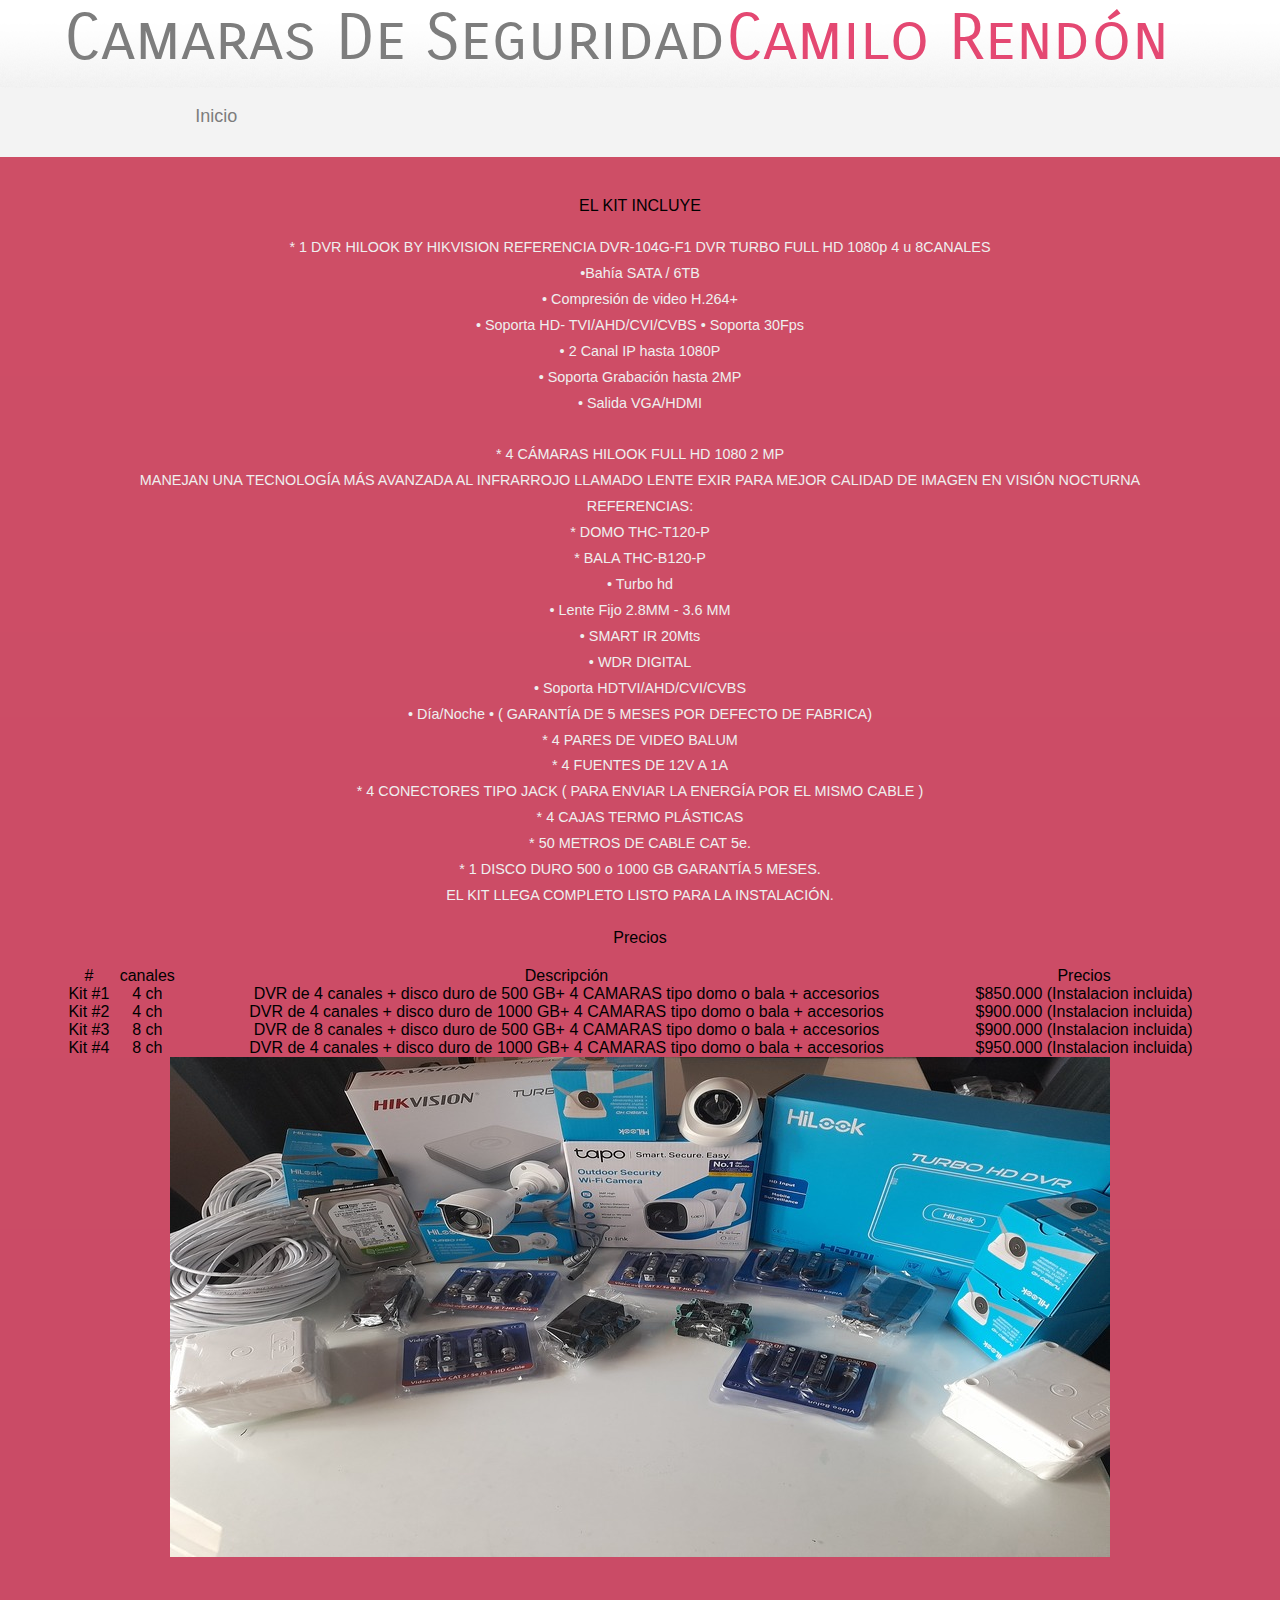
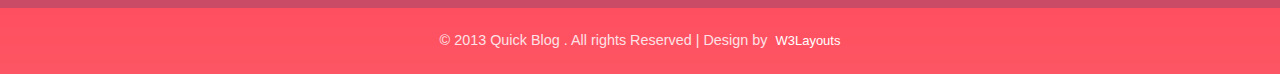
<file: single.html>
<!--A Design by W3layouts
Author: W3layout
Author URL: http://w3layouts.com
License: Creative Commons Attribution 3.0 Unported
License URL: http://creativecommons.org/licenses/by/3.0/
-->
<!DOCTYPE HTML>
<html>
<head>
	<title>The Free Quick Blog Website Template | Single :: w3layouts</title>
	<meta http-equiv="Content-Type" content="text/html; charset=utf-8" />
	<meta name="viewport" content="width=device-width, initial-scale=1, maximum-scale=1">
	<link href="css/style.css" rel="stylesheet" type="text/css" media="all" />
	<link rel="stylesheet" href="css/slider.css" type="text/css" media="screen" />
	<link href='//fonts.googleapis.com/css?family=Carrois+Gothic+SC' rel='stylesheet' type='text/css'>
	<link href="https://cdn.jsdelivr.net/npm/bootstrap@5.1.3/dist/css/bootstrap.min.css" rel="stylesheet" integrity="sha384-1BmE4kWBq78iYhFldvKuhfTAU6auU8tT94WrHftjDbrCEXSU1oBoqyl2QvZ6jIW3" crossorigin="anonymous">
	<script type="text/javascript" src="js/jquery-1.7.1.min.js"></script>
    <script type="text/javascript" src="js/jquery.nivo.slider.js"></script>
    <script type="text/javascript">
    $(window).load(function() {
        $('#slider').nivoSlider();
    });
    </script>
</head>
<body>
<div class="hdr-bg">
<div class="wrap"> 
	<div class="header">
		<div class="logo">
			<h1><a href="index.html"><span>Camaras de seguridad</span>Camilo Rendón</a></h1>
		</div>
	 <div class="menu">
        <ul id="nav">
            <li class="hsubs"><a href="index.html">Inicio</a></li>
         </ul>
	</div>
	<div class="search-form">
	 <!-- <form>
	 	<input type="text" name="s">
	     <a href="#" onclick="document.getElementById('search').submit()">Buscar</a>
	 </form> -->
	 </div>
	<div class="clear"></div>
</div>
</div>
</div>
<div class="content-bg">
<div class="wrap"> 
	<div class="content">
		
		<h1 style="color: black; margin-top: 10px; text-align: center;">EL KIT INCLUYE	</h2>
	<div style="text-align: center;">
		<!-- <h4 > <a></a></h4> -->
		<p class="top" style="margin-top: 20px;"> * 1 DVR HILOOK BY HIKVISION REFERENCIA DVR-104G-F1 DVR TURBO FULL HD 1080p 4 u 8CANALES <br> •Bahía SATA / 6TB <br>
			• Compresión de video H.264+ <br>
			• Soporta HD- TVI/AHD/CVI/CVBS • Soporta 30Fps<br>
			• 2 Canal IP hasta 1080P<br>
			• Soporta Grabación hasta 2MP<br>
			• Salida VGA/HDMI<br><br>			
			
			* 4 CÁMARAS HILOOK FULL HD 1080 2 MP<br>
			
			MANEJAN UNA TECNOLOGÍA MÁS AVANZADA AL INFRARROJO LLAMADO LENTE EXIR PARA MEJOR CALIDAD DE IMAGEN EN VISIÓN NOCTURNA<br>
			
			REFERENCIAS:<br>
			
			* DOMO THC-T120-P<br>
			* BALA THC-B120-P<br>
			
			• Turbo hd<br>
			• Lente Fijo 2.8MM - 3.6 MM<br>
			• SMART IR 20Mts<br>
			• WDR DIGITAL<br>
			• Soporta HDTVI/AHD/CVI/CVBS<br>
			• Día/Noche • ( GARANTÍA DE 5 MESES POR DEFECTO DE FABRICA)<br>
			
			* 4 PARES DE VIDEO BALUM<br>
			
			* 4 FUENTES DE 12V A 1A<br>
			
			* 4 CONECTORES TIPO JACK ( PARA ENVIAR LA ENERGÍA POR EL MISMO CABLE )<br>
			
			* 4 CAJAS TERMO PLÁSTICAS<br>
			
			* 50 METROS DE CABLE CAT 5e.<br>
			
			* 1 DISCO DURO 500 o 1000 GB GARANTÍA 5 MESES.<br>
			
			EL KIT LLEGA COMPLETO LISTO PARA LA INSTALACIÓN.<br></p>

		<h1>Precios</h1>

		<table class="table table-dark table-striped" style="margin-top: 20px;">
			<thead>
			  <tr>
				<th scope="col">#</th>
				<th scope="col">canales</th>
				<th scope="col">Descripción</th>
				<th scope="col">Precios</th>
			  </tr>
			</thead>
			<tbody>
			  <tr>
				<th scope="row"> Kit #1</th>
				<td>4 ch</td>
				<td>DVR de 4 canales + disco duro de 500 GB+ 4 CAMARAS tipo domo o bala + accesorios</td>
				<td>$850.000 (Instalacion incluida)</td>
			  </tr>
			  <tr>
				<th scope="row">Kit #2</th>
				<td>4 ch</td>
				<td>DVR de 4 canales + disco duro de 1000 GB+ 4 CAMARAS tipo domo o bala + accesorios</td>
				<td>$900.000 (Instalacion incluida)</td>
			  </tr>
			  <tr>
				<th scope="row">Kit #3</th>
				<td>8 ch </td>
				<td>DVR de 8 canales + disco duro de 500 GB+ 4 CAMARAS tipo domo o bala + accesorios</td>
				<td>$900.000 (Instalacion incluida)</td>
			  </tr><tr>
				<th scope="row">Kit #4</th>
				<td>8 ch</td>
				<td>DVR de 4 canales + disco duro de 1000 GB+ 4 CAMARAS tipo domo o bala + accesorios</td>
				<td>$950.000 (Instalacion incluida)</td>
			  </tr>
			</tbody>
		  </table>


		<img src="images/pic7.jpg" alt="">	
		<!-- <p class="top">Lorem Ipsum is simply dummy text of the printing and typesetting industry. Lorem Ipsum has been the industry's standard dummy text ever since the 1500s, when an unknown printer took a galley of type and scrambled it to make a type specimen book. It has survived not only five centuries, but also the leap into electronic typesetting, remaining essentially unchanged. It was popularised in the 1960s with the release of Letraset sheets containing</p> -->
		<div class="btn-group1">
			<!-- <a href="#">Read More</a> -->
		</div>
	</div>
	<div class="">
		<h4></h4>
			<!-- <ul>
				<li>»&nbsp;&nbsp;<a href="#">Morbi dictum metus vitae nisicsm</a></li>
				<li>»&nbsp;&nbsp;<a href="#">Lorem ipsum dolor sit amet Proin</a></li>
				<li>»&nbsp;&nbsp;<a href="#">Proin sit amet mi sodales mollis</a></li>
			   	<li>»&nbsp;&nbsp;<a href="#">Morbi dictum metus vitae nisi fr</a></li>
				<li>»&nbsp;&nbsp;<a href="#">Lorem ipsum dolor sit amet Proin </a></li>
				<li>»&nbsp;&nbsp;<a href="#">Lorem ipsum dolor sit amet Proin </a></li>
				<li>»&nbsp;&nbsp;<a href="#">Proin sit amet mi sodales  mollis </a></li>
			   	<li>»&nbsp;&nbsp;<a href="#">Morbi dictum metus vitae nisi fring</a></li>
				<li>»&nbsp;&nbsp;<a href="#">Lorem ipsum dolor sit amet Proin </a></li>
				<li>»&nbsp;&nbsp;<a href="#">Morbi dictum metus vitae nisicsm</a></li>
				<li>»&nbsp;&nbsp;<a href="#">Lorem ipsum dolor sit amet Proin</a></li>
				<li>»&nbsp;&nbsp;<a href="#">Proin sit amet mi sodales mollis</a></li>
			   	<li>»&nbsp;&nbsp;<a href="#">Morbi dictum metus vitae nisi fr</a></li>
				<li>»&nbsp;&nbsp;<a href="#">Lorem ipsum dolor sit amet Proin </a></li>
				<li>»&nbsp;&nbsp;<a href="#">Lorem ipsum dolor sit amet Proin </a></li>
				<li>»&nbsp;&nbsp;<a href="#">Proin sit amet mi sodales  mollis </a></li>
			   	<li>»&nbsp;&nbsp;<a href="#">Morbi dictum metus vitae nisi fring</a></li>
				<li>»&nbsp;&nbsp;<a href="#">Lorem ipsum dolor sit amet Proin </a></li>
				<li>»&nbsp;&nbsp;<a href="#">Proin sit amet mi sodales mollis</a></li>
			</ul> -->
		</div>
	<div class="clear"></div>
    </div>
</div>
<!-- </div>
<div class="footer-bg">
<div class="wrap">
	<div class="footer">
		<div class="col1 span_1_of_3">
	       <div class="f-list">
	       	<h5>Most tweets</h5>
	       	<div class="icon">
	       		<img src="images/tweet.png" alt="" />
	       	</div>
	       <div class="tweets"><p>The simply dummy text of the printing and typesetting  Ipsum is simply dummy text.</p></div>
	       	<div class="clear"></div>
	       </div>
		</div>
		<div class="col1 span_1_of_3">
	       <div class="f-list">
	       	<h5>Articles</h5>
	  		   <ul>
		          <li><a href="#">Lorem Ipsum is simply dummy text of the printing</a></li>
		          <li><a href="#">The standard chunk of Lorem Ipsum used since the</a></li>
		          <li><a href="#">Lorem Ipsum is simply dummy text of the printing</a></li>
		          <li><a href="#">The standard chunk of Lorem Ipsum used since the</a></li>
		       </ul>
	       </div>
		</div>
		<div class="col1 span_1_of_3">
	       <div class="f-list">
		       	<h5>Recent Blogs</h5>
		      	<p>"There are many variations of passages of Lorem Ipsum available, but the majority have some words"</p>
		      	<p class="left btm">Posted on</p>
		      	<p class="right btm"><a href="#">H. Rackham</a></p>
		      	<div class="clear"></div>
		        <p>"The standard chunk of Lorem Ipsum used since the 1500s is reproduced below for those interested"</p>
		        <p class="left btm">Posted on</p>
		      	<p class="right"><a href="#">J.Smith</a></p>
		      	<div class="clear"></div>
		    	<p class="right btn"><a href="#">More</a></p>
	       </div>
		</div>
		<div class="clear"></div>
	</div>
</div>
</div> -->
<div class="ftr-bg">
<div class="wrap">
	<div class="footer">
		<p class="w3-link">© 2013 Quick Blog . All rights Reserved | Design by&nbsp; <a href="http://w3layouts.com/"> W3Layouts</a></p>
	</div>
</div>
</div>
</body>
</html>
</file>
<file: css/style.css>
/*
Author: W3layout
Author URL: http://w3layouts.com
License: Creative Commons Attribution 3.0 Unported
License URL: http://creativecommons.org/licenses/by/3.0/
*/
/* reset */
html,body,div,span,applet,object,iframe,h1,h2,h3,h4,h5,h6,p,blockquote,pre,a,abbr,acronym,address,big,cite,code,del,dfn,em,img,ins,kbd,q,s,samp,small,strike,strong,sub,sup,tt,var,b,u,i,dl,dt,dd,ol,nav ul,nav li,fieldset,form,label,legend,table,caption,tbody,tfoot,thead,tr,th,td,article,aside,canvas,details,embed,figure,figcaption,footer,header,hgroup,menu,nav,output,ruby,section,summary,time,mark,audio,video{margin:0;padding:0;border:0;font-size:100%;font:inherit;vertical-align:baseline;}
article, aside, details, figcaption, figure,footer, header, hgroup, menu, nav, section {display: block;}
ol,ul{list-style:none;margin:0;padding:0;}
blockquote,q{quotes:none;}
blockquote:before,blockquote:after,q:before,q:after{content:'';content:none;}
table{border-collapse:collapse;border-spacing:0;}
/* start editing from here */
a{text-decoration:none;}
.txt-rt{text-align:right;}/* text align right */
.txt-lt{text-align:left;}/* text align left */
.txt-center{text-align:center;}/* text align center */
.float-rt{float:right;}/* float right */
.float-lt{float:left;}/* float left */
.clear{clear:both;}/* clear float */
.pos-relative{position:relative;}/* Position Relative */
.pos-absolute{position:absolute;}/* Position Absolute */
.vertical-base{	vertical-align:baseline;}/* vertical align baseline */
.vertical-top{	vertical-align:top;}/* vertical align top */
.underline{	padding-bottom:5px;	border-bottom: 1px solid #eee; margin:0 0 20px 0;}/* Add 5px bottom padding and a underline */
nav.vertical ul li{	display:block;}/* vertical menu */
nav.horizontal ul li{	display: inline-block;}/* horizontal menu */
img{max-width:100%;}
/*end reset*/
body {
	font-family: "Trebuchet MS", Arial, Helvetica, sans-serif;
}
.wrap{
	width:80%;
	margin: 0 auto;
}
.wrap,.content,.main,.header,.footer{
	/* for smooth animated effect */
	transition:all .2s linear;
	-moz-transition:all .2s linear;/* firefox */
	-webkit-transition:all .2s linear; /* safari and chrome */
	-o-transition:all .2s linear; /* opera */
	-ms-transition:all .2s linear;
}
/*header*/
.hdr-bg{
	background:url('../images/header.gif')0 0 repeat-x #f3f3f3;
}
.header{
	padding: 0px 0;
}
/*logo*/
.logo{
	float:left;
}
.logo h1{
	font-family: 'Carrois Gothic SC', sans-serif;
	font-size: 4em;
	text-transform:capitalize;
}
.logo h1 span{
	color: #7d7d7d;
}
.logo h1 a{
	color: #e44872;
}
/*menu*/
.menu{
	float:left;
	margin-top:2%;
	margin-left: 20%;
}
#nav,#nav ul {
    list-style: none outside none;
    margin: 0;
    padding: 0;
}
#nav {
    clear: both;
    height: 58px;
    padding:0px;
    position: relative;
    z-index: 999;
}
#nav ul {
    background:#E44872;
    border:1px solid #222;
   	border-radius:4px;
	-moz-border-radius:4px;
	-o-border-radius:4px;
    border-width: 0 1px 1px;
    box-shadow: 0 5px 5px rgba(0, 0, 0, 0.5);
    left: -9999px;
    overflow: hidden;
    position: absolute;
    top: -9999px;
    z-index: 2;
}
#nav li {
	margin-right:10px;
    float: left;
    position: relative;
}
#nav li.active{
	color:#fff;
	background:#E44872;
	border-radius:10px;
	-moz-border-radius: 10px;
	-o-border-radius:10px;
}
#nav li:nth-child(3){
	margin-right: 0px;
}
#nav li.active a{
	color:#fff;
}
#nav li a {
	color: #7d7d7d;
	font-size: 18px;
	display: block;
	float: left;
	font-weight: normal;
	padding:7px 16px;
	position: relative;
	text-decoration: none;
}
#nav li:hover > a {
    color: #fff;
}
#nav li:hover, #nav a:focus, #nav a:hover, #nav a:active {
   	background:#E44872;
    outline: 0 none;
    	border-radius:10px;
	-moz-border-radius:10px;
	-o-border-radius:10px;
}
.search-form{
	margin-top:2%;
	float:right;
}
.search-form form	{
	float: right;
	background: #DFDFDF;
}
.search-form form input {
	width:160px;
	font-size: 12px;
	color: #838383;
	padding: 9px 10px;
	outline: none;
	position: relative;
	background: none;
	height: 18px;
	border:none;
	border-radius:2px;
	box-shadow: none;
	display: inline-block;
	float: left;
	position: relative;
}
.search-form form a {
	position:relative;
	cursor: pointer;
	display: inline-block;
	z-index: 20;
	font-size:14px;
	font-weight:bold;
	line-height: 18px;
	text-transform: capitalize;
	background: #E44872;
	padding: 10px 14px 9px;
	color:#eee;
	float: right;
	font-family: 'Oswald', sans-serif;
}
.search-form form a:hover{
	background:rgb(187, 60, 94);
	color:#fff;
}
/*content*/
.content-bg{
	background:url('../images/content.gif')repeat-x 0 0;
	background-size: 100%;
}
.content{
	padding:30px 0;
}
.text{
	font-weight: bold;
	text-align:center;
	color: #fff;
	text-transform:uppercase;
	font-family:"Century Gothic";
	
}
h2{
	font-size: 3em;
}
h3{	
	font-size:4em;
}
h4{
	text-transform:capitalize;
	font-size: 2em;
	color: #fff;
	margin-bottom:1.5%;
}
h5{
	color: #7d7d7d;
	font-size: 2em;
	text-transform:capitalize;
}
/*spans*/
span{
	color: #fff;
}
/*responsive-grids*/
.col:nth-child(4){
	margin-left: 0%;
}
.col {
	display: block;
	float: left;
	margin:1% 0 1% 1.6%;
}
.span_1_of_4 {
	width: 23.333%;
}
.col1{
	float: left;
	display: block;
	margin-right: 2%;
}
.col1:nth-child(3){
	margin-right: 0%;
}
.span_1_of_3 {
	width: 31.2%;
}
/*grids*/
.grids h3{
	text-transform:capitalize;
	font-size: 2em;
	margin-bottom: 8%;
}
.grids p{
	margin-top: 4%;
	margin-bottom: 6%;
}
p{
	font-size: 0.9em;
	color: #efefef;
	line-height: 1.8em;	
}
.grids img{
	box-shadow:0px 0px 10px rgb(83, 9, 36);
	/*border: 4px solid #ffffff;*/
	border-radius: 4px;
	-o-border-radius: 4px;
	-moz-border-radius: 4px;
	-webkit-border-radius: 4px;
}
.grids a{
	font-size: 0.8em;
	text-transform: capitalize;
	color:#fff;
	text-decoration:none;
}
.grids a:hover{
	color: rgb(255, 163, 174);
	text-decoration: none;
}
/*footer*/
.footer-bg{
	background: #f4f5f6;
}
.footer {
padding: 20px 0;
}
.footer p{
	color: #555;
}
.f-list{
	margin: 2% 0;
}
.f-list h5{
	margin-bottom: 3%;
	
}
.f-list li {
	list-style-image: url(../images/f-icon.png);
	margin-bottom: 10px;
	margin-left: 16px;
}
.f-list li a ,.right a{
	font-size: 0.9em;
	color:#CE4E66;
	vertical-align: top;
}
.f-list li a:hover ,.right a:hover{
	text-decoration:underline;
}
.icon{
	margin-right:5px;
	float:left;
	cursor: pointer;
}
.icon img:hover{
	opacity: 0.9;
}
.tweets{
	margin-top:2%;
}
.left{
	float: left;
}
.right{
	float:right;
}
.btm{
	margin-bottom: 2%;
}
 .btn a{
 	margin-top:4%;
	display: inline-block;
	font-size: 0.9em;
	font-weight: bold;
	text-transform: capitalize;
	line-height: 14px;
	color: #CE4E66;
	border-radius: 11px;
	padding: 8px 15px;
	background: url('../images/button.gif') left top repeat-x #f4f4f4;
	box-shadow: 0 1px 3px #bebebe;
}
.btn a:hover{
	background: #efefef;
	text-decoration:none;
}
.ftr-bg{
		background:url('../images/footer.gif')repeat-x 0 0;
}
.footer p.w3-link {
	text-align: center;
	color:rgb(252, 225, 230);
	font-size: 0.9em;
}
.footer p.w3-link a {
	color:#fff;
	text-decoration: none;
	font-size: 13px;
}
.footer p.w3-link a:hover{
	text-decoration:underline;
}
/*article*/
.article {
	float: left;
	width: 74.33%;
	margin-right: 3.33%;
}

h4 a{
	cursor:pointer;
	color: rgb(255, 163, 174);
}
h4 a:hover{
	color: #fff;
}
.btn-group1 a{
	-webkit-border-radius: .5em;
	-moz-border-radius: .5em;
	border-radius: .5em;
	padding:6px 16px;
	color: #fae7e9;
	border: solid 1px rgb(184, 73, 91);
	background: #da5867;
	background: -webkit-gradient(linear, left top, left bottom, from(#f16c7c), to(#bf404f));
	background: -moz-linear-gradient(top, #f16c7c, #bf404f);
	filter: progid:DXImageTransform.Microsoft.gradient(startColorstr='#f16c7c', endColorstr='#bf404f');
}
.btn-group1 a:hover{
	background: rgb(230, 102, 117);
	background: -webkit-gradient(linear, left top, left bottom, from(rgb(247, 117, 132)), to(rgb(175, 69, 81)));
	background: -moz-linear-gradient(top, #cf5d6a, #a53845);
	filter: progid:DXImageTransform.Microsoft.gradient(startColorstr='#cf5d6a', endColorstr='#a53845');
}
.top{
	margin: 10px 0 20px;
}
.article img{
	box-shadow: 0px 0px 10px #555;
	border:4px solid #fff;
}
.sidebar {
	float: left;
	width: 22.33%;
}
.sidebar ul{
	margin-top: 10px;
}
.sidebar ul li{
	color: #fff;
}
.sidebar ul li a{
	font-size: 13px;
	color:#efefef;
	line-height: 1.8em;	
}
.sidebar ul li a:hover{
	color:rgb(255, 189, 202);
}
/*Contact*/
.main {
	background: #fff;
	box-shadow: 0px 0px 10px #555;
}
.contact{
	padding: 20px;
}
.contact-left{
	float: left;
	width:53.9%;
	margin-right:2%;
}
.contact-right{
	float:right;
	width:44%;
}
.main h4{
	color: #cd4d66;
}
table{
	width:100%;
}
.map{
	margin-top:30px;
	background:#fff;
	border:1px solid #aaa;
	font-size:12px;
}
.table-form{
	margin-top:4px;
}
.table-form input[type="text"]{
	background: #ffffff;
	width: 90%;
	border: 1px solid rgb(250, 226, 231);
	outline: none;
	padding: 8px;
	margin-top: 25px;
	color: #7d7d7d;
	overflow: hidden;
	border-radius: 20px;
	-moz-border-radius: 20px;
	-o-border-radius: 20px;
}
textarea{
	font-family: 'Monda', sans-serif;
	width:90%;
	height:100px;
	padding: 8px;
	margin-top: 25px;
	border: 1px solid rgb(250, 226, 231);
	outline:none;
	color:#7d7d7d;
	resize:none;
	background: #ffffff;
}
.table-form input[type="submit"]{
	margin: 30px 0px 20px 380px;
}
/*contact-form*/
.contact-form{
	margin-top:20px;
}
.contact-form-r{
	float:left;
}
.contact-form form{
	background:none;
}
.contact-form form input[type="button"]{
	border:1px solid rgb(250, 226, 231);
	outline:none;
	font-size: 0.9em;
	font-weight: bold;
	text-transform: capitalize;
	line-height: 14px;
	color: #CE4E66;
	padding: 8px 24px;
	background: url('../images/button.gif') left top repeat-x #f4f4f4;
	box-shadow: 0 1px 3px #bebebe;
	cursor:pointer;
	border-radius:1.3em;
	-moz-border-radius:1.3em;
	-webkit-border-radius:1.3em;
}
/*404*/
.page{
	text-align:center;
}
.page h2{
	font-size: 8em;
	color: #fff;
	text-shadow:0px 2px 0px #555;
	font-family:"Century Gothic";
}
.contact-form form input[type="button"]:hover{
	background: #fefefe;
}
/*Media Queries*/
@media all and (max-width:1366px) and (min-width:1280px){
.wrap{
		width: 90%;
}
}
@media all and (max-width:1280px) and (min-width:1024px){
.wrap{
		width: 90%;
}
.menu{
	float:left;
	margin-left: 10%;
}
}	
@media all and (max-width:1024px) and (min-width:800px){
.wrap{
	width: 90%;
}
/*home*/
.logo h1{
	font-size: 3.2em;
}
.menu{
	margin-left:4%;
}

#nav li a{
	font-size:1em;
	padding: 6px 10px;
}
.search-form form input {
	width:120px;
}
/*aricle*/
.article {
	width: 70.33%;
}
.sidebar {
	width: 26.33%;
}
}
@media all and (max-width:800px){
.wrap{
	width: 90%;
}
/*home*/
.logo h1{
	font-size: 2.4em;
	margin-top: 3%;
}
.menu{
	margin-left:3%;
}
#nav li {
	margin-right:2px;
}
#nav li a{
	font-size: 1em;
	padding: 4px 8px;
}
.search-form form input {
	width:96px;
}
h2{
	font-size: 2.5em;
}
h3{
	font-size: 3em;
}
.grids h3 {

font-size: 1.4em;
}
/*aricle*/
.article {
	width: 60.33%;
}
.sidebar {
	width: 34.33%;
}
}
@media all and (max-width:667px) {
	h2 {
    font-size: 2.2em;
}
.logo h1{
	font-size: 2.6em;
}
.menu{
	margin-left:19%;
}
#nav li a{
	padding: 6px 14px;
}
.search-form {
	margin-top: 0%;
	float: none;
}
.search-form form {
	background: #DFDFDF;
	width: 100%;
	margin-bottom: 3%;
}
.search-form form input {
	width:78%;
}
.search-form form a {
	width:10%;
}
h4 {
    font-size: 1.8em;
}
}
@media all and (max-width:640px){
.wrap{
	width: 90%;
}
/*home*/
h3{
	font-size: 2.2em;
}
h4,h5{
	font-size: 1.6em;
}
.grids h3 {

font-size: 1.2em;
}
p{
	font-size: 0.8em;
}
/*aricle*/
.article {
	width: 52.33%;
}
.sidebar {
	width: 43.33%;
}
}
@media all and (max-width:600px) {
.menu {
    margin-left: 11%;
}
}
@media all and (max-width:480px) {
.wrap{
	width: 90%;
}
/*home*/
.logo h1{
	font-size: 2.4em;
}
.menu{
	margin-left:6%;
}
#nav li{
	margin-left: 4px;
}
#nav li a{
	font-size:1em;
	padding: 4px 6px;
}
.search-form {
	margin-top: 0%;
	float: none;
}
.search-form form {
	background: #DFDFDF;
	width: 100%;
	margin-bottom: 3%;
}
.search-form form input {
	width:72%;
	padding: 9px 10.8px;
}
h2{
	font-size: 2.0em;
}
h3{
	font-size: 2.4em;
}
h4,h5{
	font-size: 1.4em;
}
.grids h3 {

font-size: 1.2em;
}
p{
	font-size: 0.8em;
}
.span_1_of_4 {
    width: 47.333%;
}
.col {

margin: 1% 0 1% 1.6%;
}
.col:nth-child(4){
	margin-left: 1.6%;
}
.search-form form a {
	width:12%;
	position: relative;
}
/*aricle*/
.article {
    width: 100%;
    margin-right: 0;
    margin-bottom: 1.5em;
}
.sidebar {
	width: 100%;
}
.contact-left {
    width: 100%;
    margin-right: 0%;
    margin-bottom: 1.5em;
}
.contact-right {
    width: 100%;
}
}
@media all and (max-width:414px){
.logo {
    float: none;
    text-align: center;
}
.menu {
    margin-left: 22%;
    float: none;
    text-align: center;
}
#nav li a {
    font-size: 1em;
    padding: 4px 12px;
}
.span_1_of_4 {
    width: 100%;
    margin: 2% 0;
}
.span_1_of_3 {
    width: 100%;
    margin-right: 0;
}
.search-form form a {
    width: 20%;
}
.search-form form input {
    width: 60%;
}
}
@media all and (max-width:384px){
	.menu {
    margin-left: 14%;
}
}
@media all and (max-width:375px){
	.menu {
    margin-left: 12%;
}
}
@media all and (max-width:320px){
.wrap{
	width: 90%;
}
/*home*/
.logo{
	float: none;
	text-align:center;
}
.logo h1{
	font-size: 2.4em;
}
.menu{
	text-align:center;
	float:none;
	margin-left:12%;
	margin-top: 4%;
}
#nav li{
	margin-left: 4px;
}
#nav li a{
	font-size:1em;
	padding: 4px 6px;
}
.search-form {
	margin-top: 0%;
	float: none;
}
.search-form form {
	background: #DFDFDF;
	width: 100%;
	margin-bottom: 3%;
}
.search-form form input {
	padding: 9px 11.8px;
}
h2{
	font-size: 1.8em;
}
h3{
	font-size: 2.0em;
}
h4,h5{
	font-size: 1.6em;
}
.grids h3 {
	font-size: 1.2em;
	margin-bottom: 10px;
}
p{
	font-size: 0.8em;
}
.span_1_of_4 {
	width: 100%;
}
.col {
	margin: 1% 0 1% 0%;
}
.col:nth-child(4){
	margin-left: 0%;
}
.span_1_of_3 {
	width: 100%;
}
.col1 {
	margin-right: 0%;
}
/*aricle*/
.article {
	width: 100%;
	margin-right: 0%;
}
.sidebar {
	width: 100%;
}
.page h2{
	margin-top:-40px;
	font-size: 6em;
}
/*contact*/
.contact{
	padding:10px;
}
.contact-left{
	float: left;
	width:100%;
	margin-right:0%;
}
.contact-right{
	margin-top:10px;
	float:right;
	width:100%;
}
.table-form input[type="text"],textarea {
	margin-top: 10px;
}
.contact-form {
	margin-top: 10px;
}
.map {
	margin-top: 10px;
}
.page h2{
	font-size:6em;
}
#nav {
    height: 40px;
}
}
</file>
<file: css/slider.css>
/*
 * jQuery Nivo Slider v3.1
 * http://nivo.dev7studios.com
 *
 * Copyright 2012, Dev7studios
 * Free to use and abuse under the MIT license.
 * http://www.opensource.org/licenses/mit-license.php
 */
 
/* The Nivo Slider styles */
.nivoSlider {
	position:relative;
	width:100%;
	height:auto;
	overflow: hidden;
}
.nivoSlider img {
	position:absolute;
	top:0px;
	left:0px;
	max-width: none;
}
.nivo-main-image {
	display: block !important;
	position: relative !important; 
	width: 100% !important;
}

/* If an image is wrapped in a link */
.nivoSlider a.nivo-imageLink {
	position:absolute;
	top:0px;
	left:0px;
	width:100%;
	height:100%;
	border:0;
	padding:0;
	margin:0;
	z-index:6;
	display:none;
}
/* The slices and boxes in the Slider */
.nivo-slice {
	display:block;
	position:absolute;
	z-index:5;
	height:100%;
	top:0;
}
.nivo-box {
	display:block;
	position:absolute;
	z-index:5;
	overflow:hidden;
}
.nivo-box img { display:block; }

/* Caption styles */
.nivo-caption {
	position:absolute;
	left:0px;
	bottom:0px;
	background:#000;
	color:#fff;
	width:100%;
	z-index:8;
	padding: 5px 10px;
	opacity: 0.8;
	overflow: hidden;
	display: none;
	-moz-opacity: 0.8;
	filter:alpha(opacity=8);
	-webkit-box-sizing: border-box; /* Safari/Chrome, other WebKit */
	-moz-box-sizing: border-box;    /* Firefox, other Gecko */
	box-sizing: border-box;         /* Opera/IE 8+ */
}
.nivo-caption p {
	padding:5px;
	margin:0;
}
.nivo-caption a {
	display:inline !important;
}
.nivo-html-caption {
    display:none;
}
/* Direction nav styles (e.g. Next & Prev) */
.nivo-directionNav a {
	position:absolute;
	top:45%;
	z-index:9;
	cursor:pointer;
}
.nivo-prevNav {
	left:0px;
}
.nivo-nextNav {
	right:0px;
}
/* Control nav styles (e.g. 1,2,3...) */
.nivo-controlNav {
	text-align:center;
	padding: 15px 0;
}
.nivo-controlNav a {
	cursor:pointer;
}
.nivo-controlNav a.active {
	font-weight:bold;
}
/*
Skin Name: Nivo Slider Default Theme
Skin URI: http://nivo.dev7studios.com
Description: The default skin for the Nivo Slider.
Version: 1.3
Author: Gilbert Pellegrom
Author URI: http://dev7studios.com
Supports Thumbs: true
*/

.theme-default .nivoSlider {
	cursor:pointer;
	position:relative;
    margin-bottom:10px;
    -webkit-box-shadow: 0px 1px 5px 0px #4a4a4a;
    -moz-box-shadow: 0px 1px 5px 0px #4a4a4a;
    box-shadow: 0px 1px 5px 0px #4a4a4a;
}
.theme-default .nivoSlider img {
	position:absolute;
	top:0px;
	left:0px;
	display:none;
}
.theme-default .nivoSlider a {
	border:0;
	display:block;
}

.theme-default .nivo-controlNav {
	text-align: center;
	padding: 20px 0;
}
.theme-default .nivo-controlNav a {
	display:inline-block;
	width:22px;
	height:22px;
	background:url('../images/bullets.png') no-repeat;
	text-indent:-9999px;
	border:0;
	margin: 0 2px;
}
.theme-default .nivo-controlNav a.active {
	background-position:0 -22px;
}

.theme-default .nivo-directionNav a {
	display:block;
	width:30px;
	height:30px;
	background:url('../images/arrows.png') no-repeat;
	text-indent:-9999px;
	border:0;
	opacity: 0;
	-webkit-transition: all 200ms ease-in-out;
    -moz-transition: all 200ms ease-in-out;
    -o-transition: all 200ms ease-in-out;
    transition: all 200ms ease-in-out;
}
.theme-default:hover .nivo-directionNav a { opacity: 1; }
.theme-default a.nivo-nextNav {
	background-position:-30px 0;
	right:15px;
}
.theme-default a.nivo-prevNav {
	left:15px;
}

.theme-default .nivo-caption {
    font-family: Helvetica, Arial, sans-serif;
}
.theme-default .nivo-caption a {
    color:#fff;
    border-bottom:1px dotted #fff;
}
.theme-default .nivo-caption a:hover {
    color:#fff;
}

.theme-default .nivo-controlNav.nivo-thumbs-enabled {
	width: 100%;
}
.theme-default .nivo-controlNav.nivo-thumbs-enabled a {
	width: auto;
	height: auto;
	background: none;
	margin-bottom: 5px;
}
.theme-default .nivo-controlNav.nivo-thumbs-enabled img {
	display: block;
	width: 120px;
	height: auto;
}
/*
Skin Name: Nivo Slider Dark Theme
Skin URI: http://nivo.dev7studios.com
Description: A dark skin for the Nivo Slider.
Version: 1.0
Author: Gilbert Pellegrom
Author URI: http://dev7studios.com
Supports Thumbs: true
*/

.theme-dark.slider-wrapper {
    background: #222;
    padding: 10px;
}
.theme-dark .nivoSlider {
	position:relative;
	background:#fff url(loading.gif) no-repeat 50% 50%;
    margin-bottom:10px;
    overflow: visible;
}
.theme-dark .nivoSlider img {
	position:absolute;
	top:0px;
	left:0px;
	display:none;
}
.theme-dark .nivoSlider a {
	border:0;
	display:block;
}

.theme-dark .nivo-controlNav {
	text-align: left;
	padding: 0;
	position: relative;
	z-index: 10;
}
.theme-dark .nivo-controlNav a {
	display:inline-block;
	width:10px;
	height:10px;
	background:url('../images/bullets.png') no-repeat 0 2px;
	text-indent:-9999px;
	border:0;
	margin: 0 2px;
}
.theme-dark .nivo-controlNav a.active {
	background-position:0 100%;
}

.theme-dark .nivo-directionNav a {
	display:block;
	width:30px;
	height:30px;
	background: url('../images/arrows.png') no-repeat;
	text-indent:-9999px;
	border:0;
	top: auto;
	bottom: -36px;
	z-index: 11;
}
.theme-dark .nivo-directionNav a:hover {
    background-color: #333;
    -webkit-border-radius: 2px;
    -moz-border-radius: 2px;
    border-radius: 2px;
}
.theme-dark a.nivo-nextNav {
	background-position:-16px 50%;
	right:0px;
}
.theme-dark a.nivo-prevNav {
    background-position:11px 50%;
    left: auto;
	right: 35px;
}

.theme-dark .nivo-caption {
    font-family: Helvetica, Arial, sans-serif;
}
.theme-dark .nivo-caption a {
    color:#fff;
    border-bottom:1px dotted #fff;
}
.theme-dark .nivo-caption a:hover {
    color:#fff;
}

.theme-dark .nivo-controlNav.nivo-thumbs-enabled {
	width: 80%;
}
.theme-dark .nivo-controlNav.nivo-thumbs-enabled a {
	width: auto;
	height: auto;
	background: none;
	margin-bottom: 5px;
}
.theme-dark .nivo-controlNav.nivo-thumbs-enabled img {
	display: block;
	width: 120px;
	height: auto;
}
</file>
